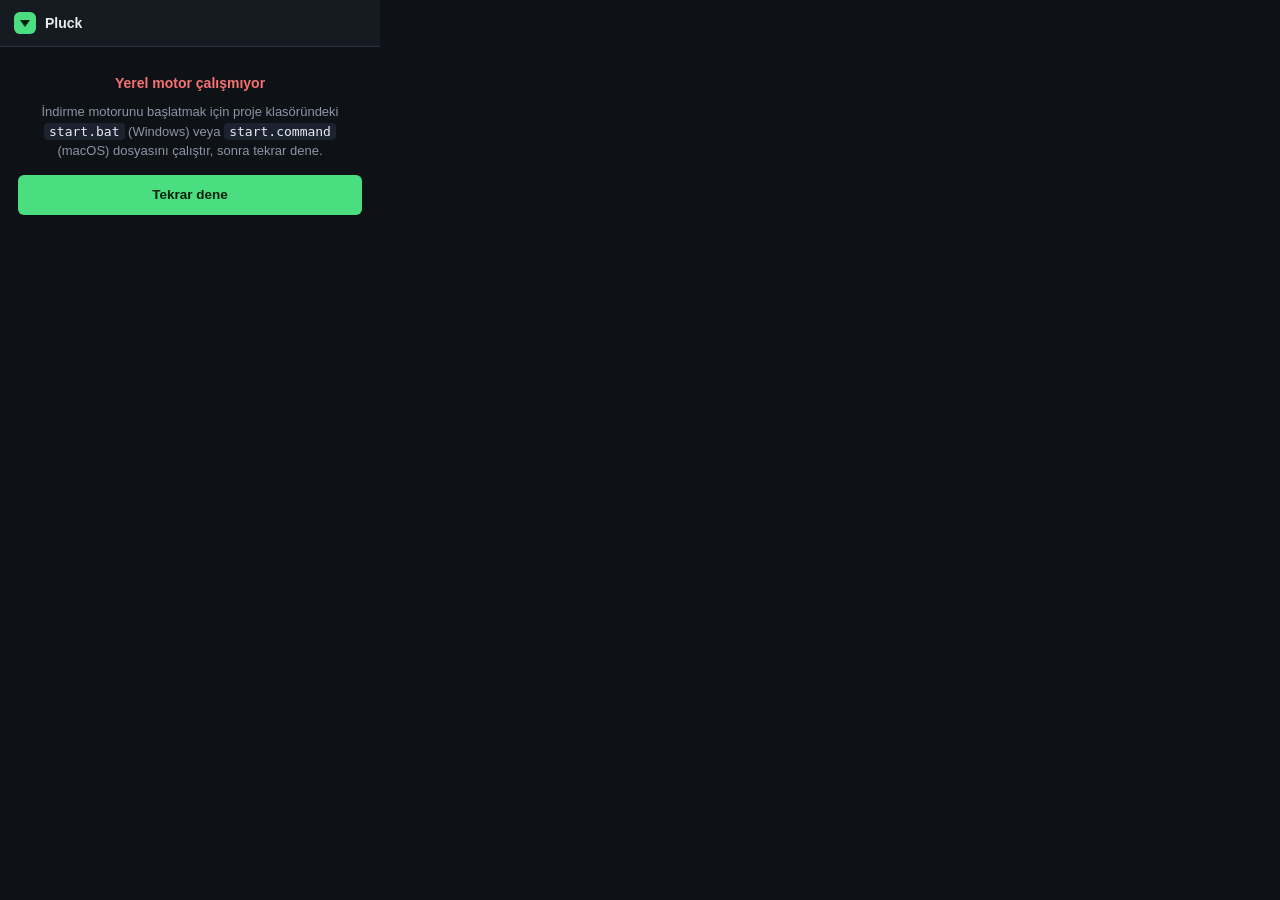
<file: extension/popup.html>
<!DOCTYPE html>
<html lang="tr">
<head>
  <meta charset="UTF-8" />
  <link rel="stylesheet" href="popup.css" />
</head>
<body>
  <header class="pop-header">
    <span class="mark" aria-hidden="true"></span>
    <h1>Pluck</h1>
    <button id="rescan-btn" class="icon-btn" title="Sayfayı yeniden tara" hidden>↻</button>
  </header>

  <!-- motor aranıyor -->
  <section id="loading" class="state">
    <p class="state-desc">Yerel motor aranıyor…</p>
  </section>

  <!-- motor kapalı -->
  <section id="helper-down" class="state" hidden>
    <p class="state-title">Yerel motor çalışmıyor</p>
    <p class="state-desc">
      İndirme motorunu başlatmak için proje klasöründeki
      <code>start.bat</code> (Windows) veya <code>start.command</code> (macOS)
      dosyasını çalıştır, sonra tekrar dene.
    </p>
    <button id="retry-btn" class="btn btn-primary btn-block">Tekrar dene</button>
  </section>

  <!-- ana içerik -->
  <main id="content" hidden>
    <div class="video-box">
      <p id="video-title" class="video-title">—</p>
      <p id="video-sub" class="video-sub mono"></p>
    </div>

    <!-- Çerez: tarama ÖNCESİ ayarlanabilmeli (login'li siteler için). -->
    <div class="opt">
      <label class="lbl" for="browser">Çerez (login'li siteler)</label>
      <select id="browser" class="input">
        <option value="">Çerez yok</option>
      </select>
      <p class="hint">Site login istiyorsa tarayıcını seç, sonra ↻ ile tekrar tara.</p>
    </div>

    <!-- Sayfa-içi rozetler: kullanıcı kapatmak isterse açılır kapanır. -->
    <div class="opt toggle-row">
      <div class="toggle-text">
        <span class="lbl" style="margin-bottom:2px;">Sayfada rozet</span>
        <p class="hint">Video oynatıcıların sağ üstündeki "Pluck ile indir" rozeti.</p>
      </div>
      <label class="switch" title="Sayfa-içi rozeti aç/kapat">
        <input type="checkbox" id="badges-toggle" checked />
        <span class="slider"></span>
      </label>
    </div>

    <p class="error" id="error" role="alert" hidden></p>
    <ul id="warnings" class="warnings" role="status" hidden></ul>

    <!-- Hem tek video hem oynatma listesi için paylaşılan ayarlar. -->
    <div id="shared-controls" hidden>
      <span class="lbl">Kalite</span>
      <div class="preset-row" id="preset-row" role="group" aria-label="Kalite"></div>

      <div class="opt">
        <label class="lbl" for="dir">İndirme klasörü</label>
        <div class="dir-row">
          <input type="text" id="dir" class="input" list="dirs" />
          <button type="button" id="browse-btn" class="btn btn-secondary">Gözat…</button>
        </div>
        <datalist id="dirs"></datalist>
        <p class="hint">Gözat ile seçtikten sonra eklentiyi tekrar aç.</p>
      </div>
    </div>

    <!-- Tek video modu: format ayrıntısı + İndir. -->
    <div id="single-controls" hidden>
      <details class="fmt-detail">
        <summary>Tüm formatlar</summary>
        <div class="fmt-list" id="fmt-list"></div>
      </details>
      <button id="download-btn" class="btn btn-primary btn-block">İndir</button>
      <span class="flash" id="flash" role="status" hidden>Kuyruğa eklendi ✓</span>
    </div>

    <!-- Çoklu video modu: girdi listesi + toplu indirme. -->
    <div id="playlist-controls" hidden>
      <p class="hint">Her video için ayrı indirme oluşturulur, hepsi aynı kalitede.</p>
      <ul id="playlist-entries" class="entries"></ul>
      <button id="download-all-btn" class="btn btn-primary btn-block">Tümünü indir</button>
      <span class="flash" id="playlist-flash" role="status" hidden>Hepsi kuyruğa eklendi ✓</span>
    </div>

    <div class="queue-box">
      <div class="queue-header">
        <p class="queue-head">İndirme kuyruğu</p>
        <button type="button" id="clear-queue-btn" class="btn-text"
                title="Tamamlanmış/iptal/hatalı işleri kuyruktan kaldır">Bitenleri temizle</button>
      </div>
      <p id="queue-empty" class="queue-empty">Henüz indirme yok.</p>
      <ul id="queue" class="queue" aria-live="polite"></ul>
    </div>
  </main>

  <script src="pluck-token.js"></script>
  <script src="popup.js"></script>
</body>
</html>
</file>
<file: extension/popup.css>
/* Pluck — eklenti popup'ı (koyu tema, kompakt).
   Kendi içinde tam: motor kapalıyken de doğru görünmelidir. */

:root {
  --bg: #0e1116;
  --surface: #161b22;
  --surface-2: #1c2230;
  --border: #2a3140;
  --border-strong: #3a4253;
  --text: #e6edf3;
  --text-dim: #8b95a5;
  --text-faint: #5b6573;
  --accent: #4ade80;
  --accent-hover: #22c55e;
  --accent-ink: #04210f;
  --danger: #f87171;
  --info: #60a5fa;
  --font-sans: -apple-system, BlinkMacSystemFont, "Segoe UI", Roboto, sans-serif;
  --font-mono: "SF Mono", "Cascadia Mono", "Consolas", "Roboto Mono", monospace;
}

* { box-sizing: border-box; margin: 0; }

body {
  width: 380px;
  max-height: 580px;
  overflow-y: auto;
  background: var(--bg);
  color: var(--text);
  font-family: var(--font-sans);
  font-size: 13.5px;
  line-height: 1.5;
}

/* --- başlık --- */
.pop-header {
  display: flex;
  align-items: center;
  gap: 9px;
  padding: 12px 14px;
  border-bottom: 1px solid var(--border);
  background: var(--surface);
  position: sticky;
  top: 0;
  z-index: 2;
}
.mark {
  width: 22px; height: 22px;
  border-radius: 6px;
  background: var(--accent);
  position: relative;
  flex-shrink: 0;
}
.mark::after {
  content: "";
  position: absolute; inset: 0; margin: auto;
  width: 0; height: 0;
  border-left: 5px solid transparent;
  border-right: 5px solid transparent;
  border-top: 7px solid var(--accent-ink);
}
.pop-header h1 { font-size: 14px; font-weight: 650; flex: 1; }
.icon-btn {
  background: var(--surface-2);
  border: 1px solid var(--border-strong);
  color: var(--text-dim);
  border-radius: 6px;
  width: 28px; height: 28px;
  font-size: 15px;
  cursor: pointer;
}
.icon-btn:hover { color: var(--text); border-color: var(--accent); }

/* --- durum ekranları --- */
.state { padding: 26px 18px; text-align: center; }
.state-title { font-weight: 650; font-size: 14px; margin-bottom: 8px; color: var(--danger); }
.state-desc { color: var(--text-dim); font-size: 13px; margin-bottom: 14px; }
.state-desc code {
  font-family: var(--font-mono);
  background: var(--surface-2);
  padding: 1px 5px;
  border-radius: 4px;
  color: var(--text);
}

/* --- yerleşim --- */
main { padding: 12px 14px 16px; }
.mono { font-family: var(--font-mono); }
.lbl {
  display: block;
  font-size: 11px;
  font-weight: 600;
  letter-spacing: 0.04em;
  text-transform: uppercase;
  color: var(--text-dim);
  margin-bottom: 6px;
}

.video-box {
  background: var(--surface);
  border: 1px solid var(--border);
  border-radius: 8px;
  padding: 11px 12px;
  margin-bottom: 10px;
}
.video-title { font-weight: 650; font-size: 13.5px; }
.video-sub {
  font-size: 11px;
  color: var(--text-dim);
  margin-top: 3px;
  word-break: break-all;
}

/* --- girişler --- */
.input {
  width: 100%;
  background: var(--bg);
  border: 1px solid var(--border-strong);
  border-radius: 6px;
  color: var(--text);
  font: inherit;
  padding: 8px 10px;
}
.input:focus {
  outline: none;
  border-color: var(--accent);
  box-shadow: 0 0 0 3px rgba(74, 222, 128, 0.13);
}
select.input { cursor: pointer; }
.opt { margin-bottom: 11px; }
.hint { font-size: 11px; color: var(--text-faint); margin-top: 5px; }

/* --- düğmeler --- */
.btn {
  font: inherit;
  font-weight: 650;
  border: 1px solid transparent;
  border-radius: 6px;
  padding: 9px 14px;
  cursor: pointer;
}
.btn-primary { background: var(--accent); color: var(--accent-ink); }
.btn-primary:hover { background: var(--accent-hover); }
.btn-primary:disabled { opacity: 0.55; cursor: progress; }
.btn-block { width: 100%; }
.btn-secondary {
  background: var(--surface-2);
  border-color: var(--border-strong);
  color: var(--text);
}
.btn-secondary:hover { border-color: var(--accent); }

.dir-row { display: flex; gap: 6px; }
.dir-row .input { flex: 1; }

/* --- çoklu video girdi listesi --- */
.entries { list-style: none; padding: 0; display: flex; flex-direction: column; gap: 6px; margin-bottom: 11px; }
.entry {
  display: flex;
  align-items: center;
  gap: 9px;
  background: var(--bg);
  border: 1px solid var(--border);
  border-radius: 6px;
  padding: 8px 10px;
}
.entry-title {
  flex: 1; min-width: 0;
  font-size: 12.5px;
  white-space: nowrap;
  overflow: hidden;
  text-overflow: ellipsis;
}
.entry-dur { font-size: 11px; color: var(--text-dim); flex-shrink: 0; }
.btn-sm { padding: 4px 10px; font-size: 11.5px; }
.btn-sm.added { background: var(--surface-2); color: var(--text-dim); border-color: var(--border-strong); }

/* --- preset'ler --- */
.preset-row { display: flex; flex-wrap: wrap; gap: 6px; margin-bottom: 11px; }
.preset {
  background: var(--surface-2);
  border: 1px solid var(--border-strong);
  border-radius: 999px;
  color: var(--text-dim);
  font: inherit;
  font-size: 12px;
  font-weight: 600;
  padding: 5px 11px;
  cursor: pointer;
}
.preset:hover { border-color: var(--accent); color: var(--text); }
.preset[aria-pressed="true"] {
  background: var(--accent);
  border-color: var(--accent);
  color: var(--accent-ink);
}

/* --- format listesi --- */
.fmt-detail { margin-bottom: 11px; }
.fmt-detail summary {
  cursor: pointer;
  font-size: 12px;
  color: var(--text-dim);
  padding: 4px 0;
}
.fmt-detail summary:hover { color: var(--text); }
.fmt-list {
  display: flex;
  flex-direction: column;
  gap: 3px;
  margin-top: 6px;
  max-height: 170px;
  overflow-y: auto;
}
.fmt-row {
  display: grid;
  grid-template-columns: 18px 1fr auto auto;
  gap: 7px;
  align-items: center;
  background: var(--bg);
  border: 1px solid var(--border);
  border-radius: 6px;
  padding: 6px 9px;
  cursor: pointer;
  font-size: 12px;
  text-align: left;
  color: var(--text);
}
.fmt-row:hover { border-color: var(--border-strong); }
.fmt-row[aria-pressed="true"] { border-color: var(--accent); }
.fmt-ext, .fmt-size { font-family: var(--font-mono); color: var(--text-dim); font-size: 11px; }

/* --- geri bildirim --- */
.flash { display: block; color: var(--accent); font-size: 12px; font-weight: 600; margin-top: 8px; }
.error {
  color: var(--danger);
  font-size: 12.5px;
  background: rgba(248, 113, 113, 0.09);
  border: 1px solid rgba(248, 113, 113, 0.25);
  border-radius: 6px;
  padding: 8px 10px;
  margin-bottom: 10px;
}
.warnings {
  list-style: none;
  padding: 8px 10px;
  margin: 0 0 10px;
  background: rgba(96, 165, 250, 0.08);
  border: 1px solid rgba(96, 165, 250, 0.22);
  border-radius: 6px;
  color: var(--info);
  font-size: 12px;
  display: flex;
  flex-direction: column;
  gap: 4px;
}

/* --- aç/kapa anahtar (rozet toggle) --- */
.toggle-row {
  display: flex;
  align-items: center;
  gap: 10px;
}
.toggle-text { flex: 1; min-width: 0; }
.toggle-text .hint { margin-top: 2px; }
.switch {
  position: relative;
  display: inline-block;
  width: 38px;
  height: 22px;
  flex-shrink: 0;
  cursor: pointer;
}
.switch input { opacity: 0; width: 0; height: 0; }
.slider {
  position: absolute;
  inset: 0;
  background: var(--surface-2);
  border: 1px solid var(--border-strong);
  border-radius: 999px;
  transition: background 150ms ease, border-color 150ms ease;
}
.slider::before {
  content: "";
  position: absolute;
  height: 16px;
  width: 16px;
  left: 2px;
  top: 50%;
  transform: translateY(-50%);
  background: var(--text-dim);
  border-radius: 50%;
  transition: transform 150ms cubic-bezier(0.16, 1, 0.3, 1),
              background 150ms ease;
}
.switch input:checked + .slider {
  background: rgba(74, 222, 128, 0.25);
  border-color: var(--accent);
}
.switch input:checked + .slider::before {
  transform: translate(16px, -50%);
  background: var(--accent);
}

/* --- kuyruk --- */
.queue-box { margin-top: 14px; border-top: 1px solid var(--border); padding-top: 12px; }
.queue-header { display: flex; align-items: baseline; justify-content: space-between; margin-bottom: 8px; }
.queue-head {
  font-size: 11px;
  font-weight: 600;
  letter-spacing: 0.06em;
  text-transform: uppercase;
  color: var(--text-dim);
}
.btn-text {
  background: transparent;
  border: none;
  color: var(--text-dim);
  font: inherit;
  font-size: 11px;
  cursor: pointer;
  padding: 2px 6px;
  border-radius: 4px;
}
.btn-text:hover { color: var(--danger); background: rgba(248, 113, 113, 0.08); }
.queue-empty { color: var(--text-faint); font-size: 12.5px; }
.queue { list-style: none; padding: 0; display: flex; flex-direction: column; gap: 8px; }
.job {
  background: var(--surface-2);
  border: 1px solid var(--border);
  border-radius: 7px;
  padding: 10px;
}
.job-top { display: flex; align-items: center; gap: 7px; margin-bottom: 8px; }
.job-title {
  flex: 1; min-width: 0;
  font-weight: 600;
  font-size: 12.5px;
  white-space: nowrap;
  overflow: hidden;
  text-overflow: ellipsis;
}
.badge {
  font-size: 10px;
  font-weight: 700;
  text-transform: uppercase;
  letter-spacing: 0.04em;
  padding: 2px 6px;
  border-radius: 4px;
  flex-shrink: 0;
}
.badge.queued { background: var(--border); color: var(--text-dim); }
.badge.downloading { background: rgba(96, 165, 250, 0.16); color: var(--info); }
.badge.completed { background: rgba(74, 222, 128, 0.16); color: var(--accent); }
.badge.error { background: rgba(248, 113, 113, 0.16); color: var(--danger); }
.badge.cancelled { background: var(--border); color: var(--text-faint); }
.job-cancel {
  background: transparent;
  border: 1px solid var(--border-strong);
  color: var(--text-dim);
  border-radius: 5px;
  font: inherit;
  font-size: 11px;
  padding: 3px 8px;
  cursor: pointer;
}
.job-cancel:hover { border-color: var(--danger); color: var(--danger); }
.progress-track { height: 6px; background: var(--bg); border-radius: 999px; overflow: hidden; }
.progress-fill { height: 100%; width: 0; background: var(--accent); border-radius: 999px; }
.progress-fill.error { background: var(--danger); }
.progress-fill.cancelled { background: var(--text-faint); }
.job-meta {
  display: flex;
  gap: 10px;
  margin-top: 7px;
  font-family: var(--font-mono);
  font-size: 11px;
  color: var(--text-dim);
}
.job-meta .err-text { color: var(--danger); font-family: var(--font-sans); }

@media (prefers-reduced-motion: reduce) {
  * { transition: none !important; }
}
</file>
